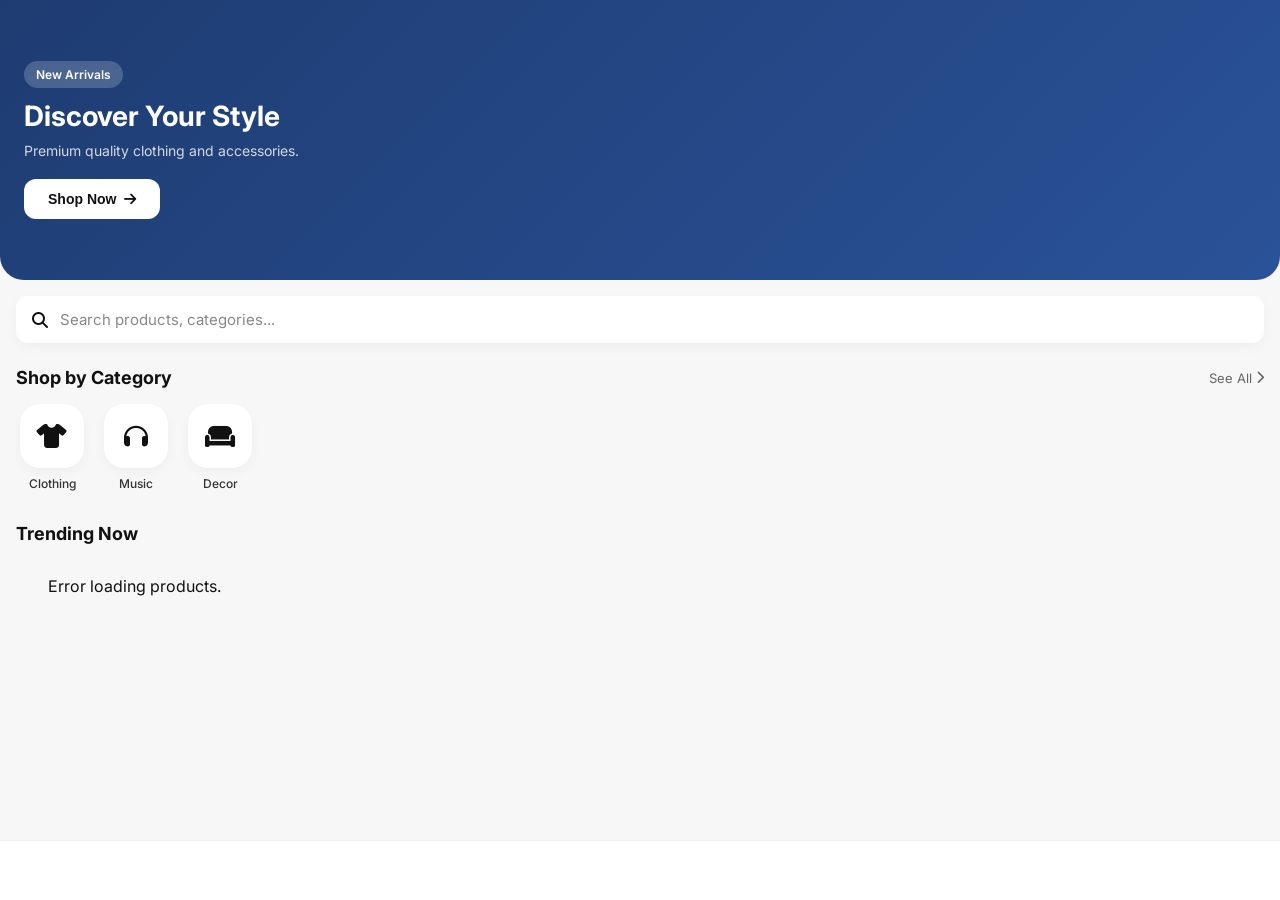
<file: index.html>
<!DOCTYPE html>
<html>
<head>
  <meta charset="utf-8">
  <meta name="viewport" content="width=device-width, initial-scale=1, maximum-scale=1, user-scalable=no">
  <meta name="theme-color" content="#111111">
  <link rel="manifest" href="manifest.json">
  <link rel="stylesheet" href="https://cdnjs.cloudflare.com/ajax/libs/font-awesome/6.4.0/css/all.min.css">
  <link rel="stylesheet" href="style.css?v=99">
  <title>My Store</title>
  <script>
    if ('serviceWorker' in navigator) {
      navigator.serviceWorker.getRegistrations().then(function(registrations) {
        for(let registration of registrations) { registration.unregister(); }
      });
    }
    if ('caches' in window) {
      caches.keys().then(function(names) {
        for (let name of names) caches.delete(name);
      });
    }
  </script>
</head>
<body>
  <div id="page-container"></div>
  <nav id="tabbar"></nav>
  <script src="config.js?v=99"></script>
  <script src="app.js?v=1001"></script>
</body>
</html>
</file>
<file: style.css>
@import url('https://fonts.googleapis.com/css2?family=Inter:wght@400;500;600;700&display=swap');

* { margin:0; padding:0; box-sizing:border-box; -webkit-tap-highlight-color:transparent; }
body { font-family: 'Inter', -apple-system, sans-serif; background:#f7f7f7; color: #111; }

/* --- APP SHELL & NAVIGATION --- */
#page-container { position:absolute; top:0; left:0; right:0; bottom:60px; overflow-y:auto; -webkit-overflow-scrolling:touch; }
#tabbar { position:fixed; bottom:0; left:0; right:0; height:60px; display:flex; background:rgba(255,255,255,0.95); backdrop-filter:blur(10px); border-top:1px solid #eee; padding-bottom:env(safe-area-inset-bottom); z-index:100; }
.tab { flex:1; border:0; background:none; display:flex; flex-direction:column; align-items:center; justify-content:center; font-size:10px; color:#888; transition:color 0.2s; position:relative; }
.tab.active { color:#111; font-weight:600; }
.tab span { font-size:20px; margin-bottom:2px; opacity: 0.6; transition: 0.2s; }
.tab.active span { opacity: 1; transform: scale(1.1); }

/* --- ANIMATIONS --- */
@keyframes fadeInUp {
  from { opacity: 0; transform: translateY(20px); }
  to { opacity: 1; transform: translateY(0); }
}
.card {
  animation: fadeInUp 0.4s ease-out forwards;
  opacity: 0; 
}
.card:nth-child(1) { animation-delay: 0.05s; }
.card:nth-child(2) { animation-delay: 0.1s; }
.card:nth-child(3) { animation-delay: 0.15s; }
.card:nth-child(4) { animation-delay: 0.2s; }
.card:nth-child(5) { animation-delay: 0.25s; }
.card:nth-child(6) { animation-delay: 0.3s; }
.card:nth-child(7) { animation-delay: 0.35s; }
.card:nth-child(8) { animation-delay: 0.4s; }

/* --- HOME PAGE --- */
.hero-carousel { position: relative; width: 100%; height: 280px; border-radius: 0 0 24px 24px; overflow: hidden; margin-bottom: 24px; }
.hero-slide { width: 100%; height: 100%; display: flex; align-items: center; padding: 24px; }
.hero-content { color: #fff; max-width: 80%; }
.badge { background: rgba(255,255,255,0.2); padding: 6px 12px; border-radius: 20px; font-size: 12px; font-weight: 600; backdrop-filter: blur(4px); margin-bottom: 12px; display: inline-block; }
.hero-content h1 { font-size: 28px; font-weight: 700; margin-bottom: 8px; line-height: 1.2; }
.hero-content p { font-size: 14px; color: rgba(255,255,255,0.8); margin-bottom: 20px; }
.btn-primary { background: #fff; color: #111; border: none; padding: 12px 24px; border-radius: 12px; font-weight: 600; font-size: 14px; display: flex; align-items: center; gap: 8px; cursor: pointer; transition: transform 0.2s; }
.btn-primary:active { transform: scale(0.95); }

.section { padding: 0 16px; margin-bottom: 24px; }
.section-header { display: flex; justify-content: space-between; align-items: center; margin-bottom: 16px; }
.section-header h2 { font-size: 18px; font-weight: 700; color: #111; }
.section-header a { font-size: 13px; color: #666; text-decoration: none; display: flex; align-items: center; gap: 4px; }

.category-scroll { display: flex; gap: 12px; overflow-x: auto; padding-bottom: 8px; scrollbar-width: none; }
.category-scroll::-webkit-scrollbar { display: none; }
.category-item { display: flex; flex-direction: column; align-items: center; gap: 8px; min-width: 72px; cursor: pointer; }
.cat-icon { width: 64px; height: 64px; background: #fff; border-radius: 20px; display: flex; align-items: center; justify-content: center; font-size: 24px; color: #111; box-shadow: 0 4px 12px rgba(0,0,0,0.04); transition: transform 0.2s; }
.category-item:active .cat-icon { transform: scale(0.9); }
.category-item span { font-size: 12px; font-weight: 500; color: #333; }

.promo-banner { margin: 0 16px 24px; background: linear-gradient(135deg, #FF416C 0%, #FF4B2B 100%); border-radius: 16px; padding: 20px; display: flex; justify-content: space-between; align-items: center; color: #fff; box-shadow: 0 8px 20px rgba(255, 75, 43, 0.3); }
.promo-content h3 { font-size: 20px; font-weight: 700; margin-bottom: 4px; }
.promo-content p { font-size: 13px; color: rgba(255,255,255,0.9); }
.promo-icon { font-size: 40px; opacity: 0.8; }

/* --- PRODUCT GRID --- */
.grid { display:grid; grid-template-columns:1fr 1fr; gap:16px; padding:0 16px 32px; }
.card { background:#fff; border-radius:16px; overflow:hidden; padding-bottom:12px; box-shadow:0 4px 12px rgba(0,0,0,0.04); transition:transform 0.1s; cursor:pointer; position: relative; }
.card:active { transform:scale(0.96); }
.card img { width:100%; aspect-ratio:1/1; object-fit:cover; background:#eee; }
.card h3 { font-size:14px; padding:10px 12px 4px; font-weight:600; white-space:nowrap; overflow:hidden; text-overflow:ellipsis; color:#111;}
.card .price { font-size:13px; padding:0 12px; color:#555; font-weight:500; }

/* --- FILTER BOTTOM SHEET --- */
#filter-sheet {
  position: fixed;
  top: 0; left: 0; right: 0;
  height: 100dvh; 
  background: #fff;
  z-index: 1000;
  transform: translateY(100%); 
  transition: transform 0.3s cubic-bezier(0.175, 0.885, 0.32, 1.275);
  display: flex;
  flex-direction: column;
}
#filter-sheet.open { transform: translateY(0); }

.filter-sheet-header { position: sticky; top: 0; background: #fff; z-index: 10; border-bottom: 1px solid #eee; }

/* --- CUSTOM TOUCH SLIDER --- */
.custom-slider-container { position: relative; width: 100%; height: 40px; display: flex; align-items: center; margin: 20px 0; }
.custom-slider-track { position: absolute; width: 100%; height: 4px; background: #ddd; border-radius: 2px; }
.custom-slider-fill { position: absolute; height: 4px; background: #111; border-radius: 2px; }
.custom-slider-thumb { position: absolute; width: 28px; height: 28px; background: #fff; border: 2px solid #111; border-radius: 50%; box-shadow: 0 2px 6px rgba(0,0,0,0.2); cursor: pointer; top: 50%; transform: translate(-50%, -50%); z-index: 2; touch-action: none; }

/* --- ACTIVE PILLS --- */
.active-pill { display: flex; align-items: center; gap: 6px; padding: 6px 12px; background: #f0f0f0; border: 1px solid #ddd; border-radius: 20px; font-size: 13px; font-weight: 500; white-space: nowrap; cursor: pointer; color: #333; }
.active-pill i { font-size: 11px; color: #888; }
.active-pill:active { background: #e0e0e0; }

/* --- FIX: Ensure tabbar always on top and visible --- */
#tabbar {
  position: fixed;
  bottom: 0;
  left: 0;
  right: 0;
  height: 60px;
  display: flex;
  background: #fff;
  border-top: 1px solid #eee;
  padding-bottom: env(safe-area-inset-bottom);
  z-index: 500;
}
#tabbar .tab {
  flex: 1;
  border: 0;
  background: none;
  display: flex;
  flex-direction: column;
  align-items: center;
  justify-content: center;
  font-size: 10px;
  color: #888;
  cursor: pointer;
  position: relative;
}
#tabbar .tab.active { color: #111; }
#tabbar .tab span { font-size: 20px; }

/* Ensure page container leaves room for tabbar */
#page-container {
  position: absolute;
  top: 0;
  left: 0;
  right: 0;
  bottom: 60px;
  overflow-y: auto;
  -webkit-overflow-scrolling: touch;
}

/* Ensure sticky bars sit above tabbar but leave space for it */
#product-sticky-bar {
  bottom: 60px !important;
  z-index: 490 !important;
}

/* Filter sheet should cover tabbar */
#filter-sheet, #variation-sheet { z-index: 1001; }
#filter-overlay, #variation-overlay { z-index: 1000; }

/* Hide tabbar on product page via body class */
body.on-product-page #tabbar { display: none !important; }
body.on-product-page #page-container { bottom: 0 !important; }
body.on-product-page #product-sticky-bar { bottom: 0 !important; }
</file>
